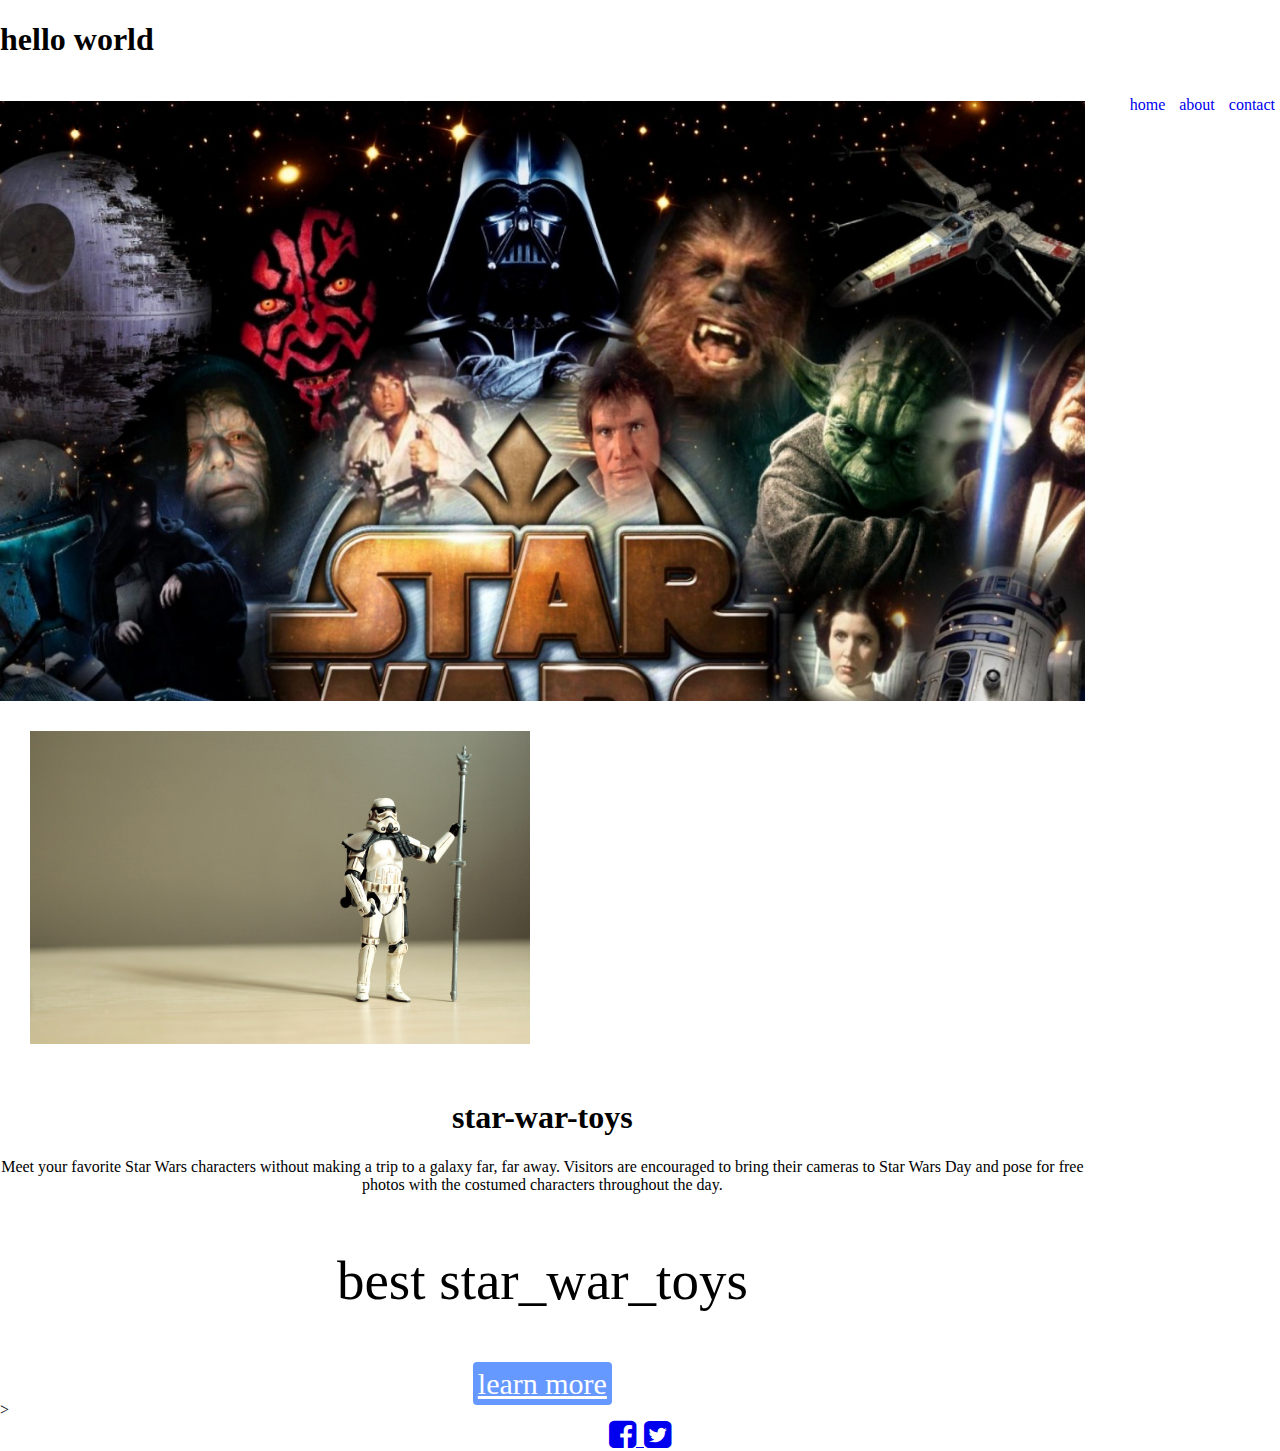
<file: index.html>
<!doctype html>
<html lang="en">
<head>
  
    <meta charset="UTF-8">
    <title> mypage</title>
    <link rel="stylesheet" href="css/style.css" type="text/css"/> 
<link rel="stylesheet" href="css/font-awesome.css">
</head>
<body>
  <h1>hello world</h1>
  <header>  
  <nav>
    <ul id="nav-body">
      <li class="nav-links">
        <a href="index.html" class="link">home</a>
        </li>
        <li class="nav-links">
          <a href="about.html" class="link">about</a>
        </li>
        <li class="nav-links">
          <a href ="contact.html" class="link">contact</a>
        </li>
     </ul>
    </nav>
  </header>
  <section>
    <div id="banner">
      <div>
        <h1 id="banner-text"> star wars</h1>
      </div>
    </div>
    <div>
        <img src="images/star_war_toys.jpg" alt="star war toys" id="info-img">
    <div class="float-right" id="info-text">
      <h1 class="text-center">star-war-toys</h1>
      <p class="text-center para">Meet your favorite Star
                                  Wars characters without 
                                  making a trip to a galaxy far, 
                                  far away. Visitors are encouraged
                                  to bring their cameras to Star Wars
                                  Day and pose for free photos with
                                  the costumed characters throughout
                                  the day.</p> 
        
        <p class=text-center id="info-line">best star_war_toys</p>
    <div class="text-center">
      <a href="#" id="info-btn">learn more</a>
    </div>>
  </section>
  <footer>
    <div class="text-center">
      <a href="#" target="_blank" class="social-media">
          <i class="fa fa-facebook-square fa-2x"></i>
<a href="#" target="_blank" class="social-media">
          <i class="fa fa-instegram-square fa-2x"></i>          
   <a href="#" target="_blank" class="social-media">
          <i class="fa fa-twitter-square fa-2x"></i>
   </a>
   </a>
   </a>
   </footer>
</body>        

</html>
</file>
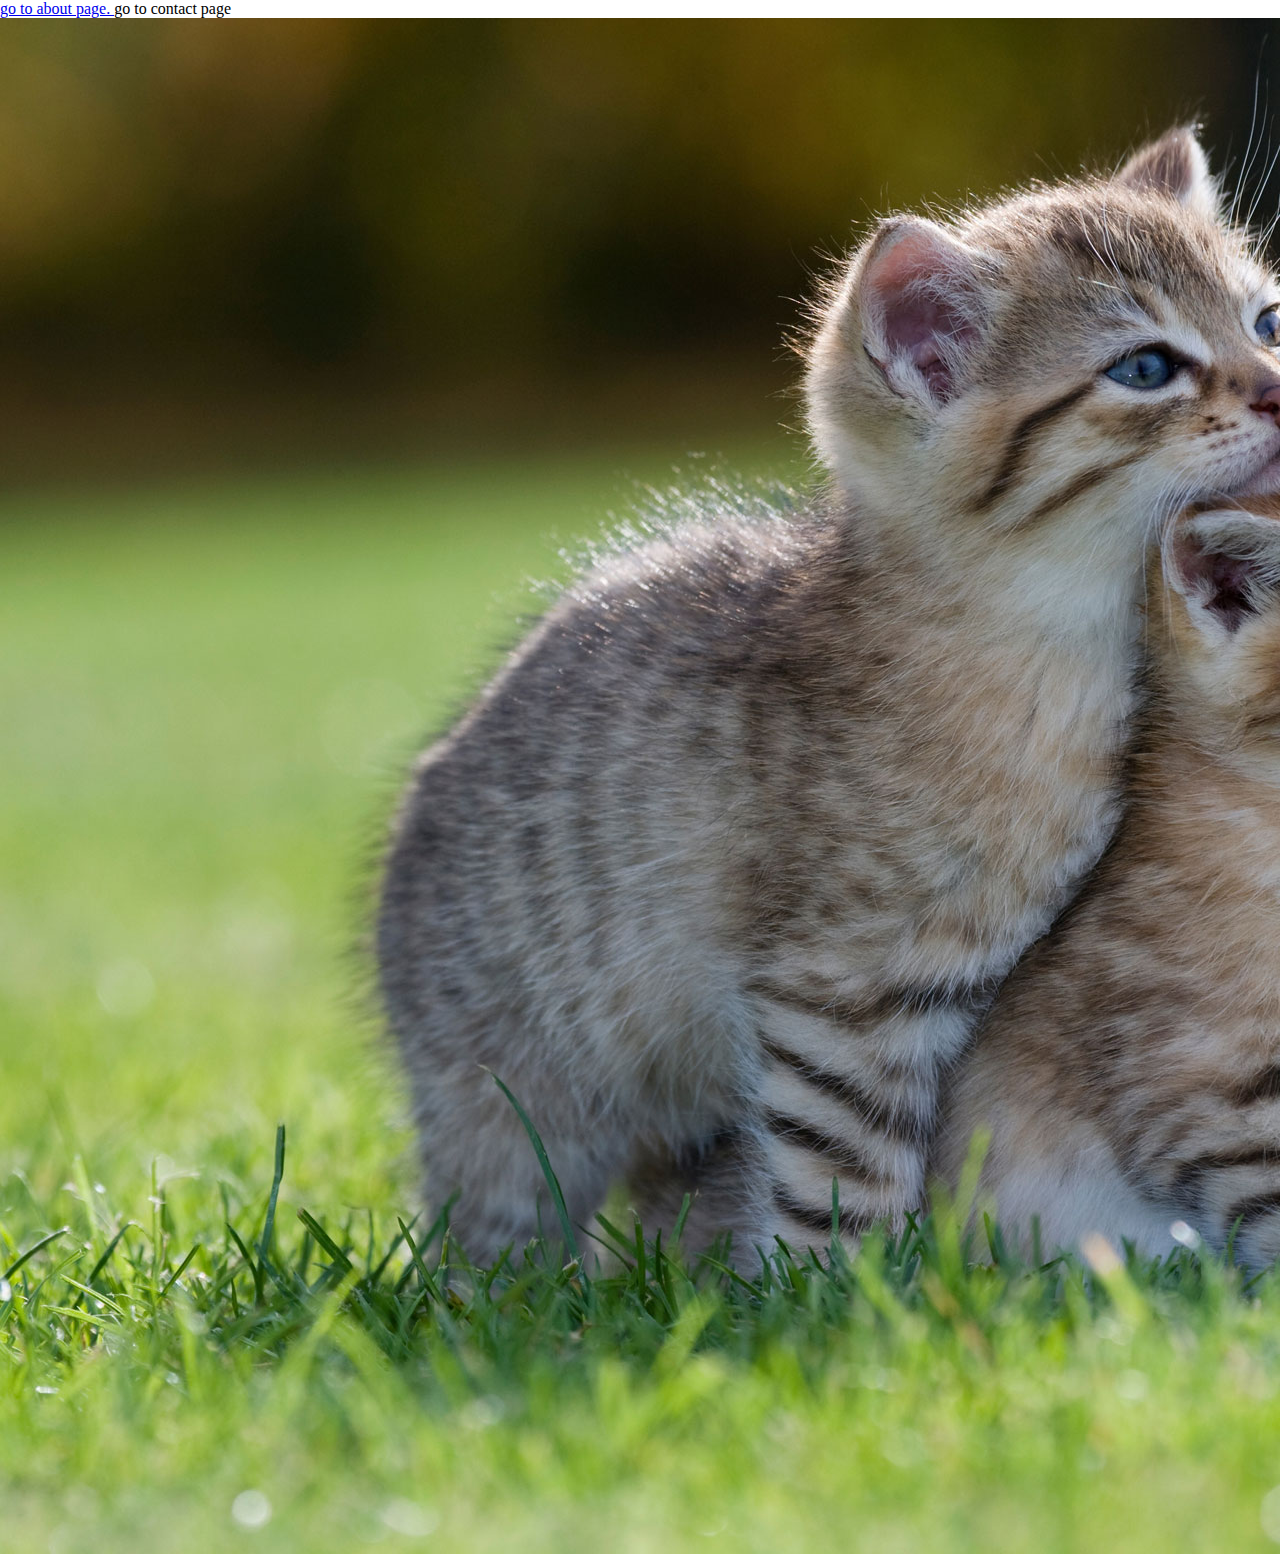
<file: contact.html>
<!doctype html>
<html lang="en">
<head>
    <meta charset="UTF-8">
    <title>Document</title>
    <link rel="stylesheet" href="css/style.css" type="text/css"/>
</head>
<body>
 <a href="about.html"> go to about page.
 <a herf="contact.html">go to contact page</a>
  <img src="images/catpic.jpg" alt="catpic">  
</body>
</html>
</file>
<file: css/style.css>
body{
    margin:0;
}
section{
    overflow:hidden;
}
.float-left{
    float: left
}
.float-right{
    float: right
}
.text-center{
    text-align: center;
}
}
header{
    height: 40px;
    padding:10px 5px;
    position:absolute;
    background-color:#6699ff;
    top:0;
    left:0;
    right:0;
}

.nav-links{
    list-style-type:none;
    display:inline;
    margin:5px 5px 20px 5px;
}
#nav-body{
    float: right;
}

.link{
    text-decoration: none;
}
#banner{
    background-image: url('../images/banner.jpg');
    width: 100%;
    height: 600px;
    background-size:cover;
    background-position:cover;
    
}
#banner text{
    color: #ffffff;
    text-align:center;
    line-height: 600px;
    font-size: 50px;
}

#info-img{
    width: 500px;
    padding: 30px;
}        
#info-line{
    font-size: 55px;
}
#info-btn{
    background-color: #6699ff;
    padding: 5px;
    border:1px #000000;
    border-radius: 4px;
    font-size:30px;
    color: #ffffff;
}
#info-btn:hover{
    background-color: #000000;
    border: 1px;
}
    
}    



/*#red{
          height:250px;
          width: 250px;
          background-color: red;
          float: right;
          
          
    }
#blue{
          height: 250px;
          width:250px;
          background-color: blue;
          clear: right;
          }
#green{ 
          height:250px;
          width: 250px;
          background-color: green;
          float: right;
          
          
}
#orange{
          height:250px;
          width: 250px;
          background-color: orange;
          float: right;
          margin-bottom: auto;
          
}
*/
</file>
